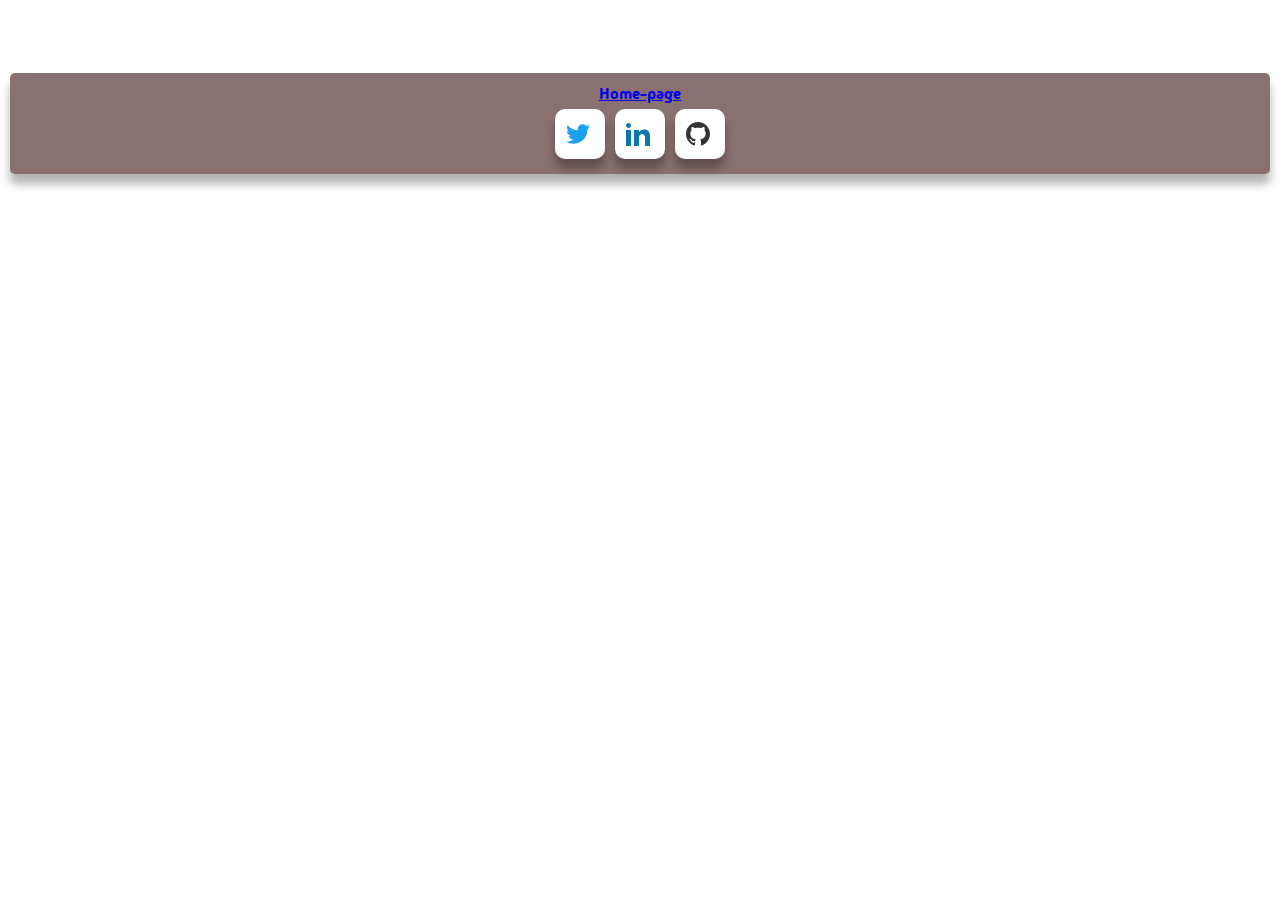
<file: contact.html>
<!DOCTYPE html>
<html lang="en">
  <head>
    <meta charset="UTF-8" />
    <meta name="viewport" content="width=device-width, initial-scale=1.0" />
    <link
      rel="stylesheet"
      href="https://cdn.jsdelivr.net/npm/bootstrap@4.6.2/dist/css/bootstrap.min.css"
      integrity="sha384-xOolHFLEh07PJGoPkLv1IbcEPTNtaed2xpHsD9ESMhqIYd0nLMwNLD69Npy4HI+N"
      crossorigin="anonymous"
    />
    <link rel="preconnect" href="https://fonts.googleapis.com" />
    <link rel="preconnect" href="https://fonts.gstatic.com" crossorigin />
    <link
      href="https://fonts.googleapis.com/css2?family=Anta&family=Madimi+One&display=swap"
      rel="stylesheet"
    />
    <link rel="stylesheet " type="text/Css" href="stlyle.css" />
    <script
      src="https://cdn.jsdelivr.net/npm/jquery@3.5.1/dist/jquery.slim.min.js"
      integrity="sha384-DfXdz2htPH0lsSSs5nCTpuj/zy4C+OGpamoFVy38MVBnE+IbbVYUew+OrCXaRkfj"
      crossorigin="anonymous"
    ></script>
    <script
      src="https://cdn.jsdelivr.net/npm/bootstrap@4.6.2/dist/js/bootstrap.bundle.min.js"
      integrity="sha384-Fy6S3B9q64WdZWQUiU+q4/2Lc9npb8tCaSX9FK7E8HnRr0Jz8D6OP9dO5Vg3Q9ct"
      crossorigin="anonymous"
    ></script>
    <title>contact me</title>
  </head>
  <body>
    <h1>Let's keep in touch</h1>
    <div id="details">
      <a href="index.html">Home-page</a>
      <div class="social-links">
        <div id="twitter" class="social-btn flex-center">
          <svg
            viewBox="0 0 24 24"
            height="24"
            width="24"
            xmlns="http://www.w3.org/2000/svg"
          >
            <path
              d="M24 4.557c-.883.392-1.832.656-2.828.775 1.017-.609 1.798-1.574 2.165-2.724-.951.564-2.005.974-3.127 1.195-.897-.957-2.178-1.555-3.594-1.555-3.179 0-5.515 2.966-4.797 6.045-4.091-.205-7.719-2.165-10.148-5.144-1.29 2.213-.669 5.108 1.523 6.574-.806-.026-1.566-.247-2.229-.616-.054 2.281 1.581 4.415 3.949 4.89-.693.188-1.452.232-2.224.084.626 1.956 2.444 3.379 4.6 3.419-2.07 1.623-4.678 2.348-7.29 2.04 2.179 1.397 4.768 2.212 7.548 2.212 9.142 0 14.307-7.721 13.995-14.646.962-.695 1.797-1.562 2.457-2.549z"
            ></path></svg
          ><span> <a href="https://www.twitter.com">@jymie</a></span>
        </div>

        <div id="linkedin" class="social-btn flex-center">
          <svg
            viewBox="0 0 24 24"
            height="24"
            width="24"
            xmlns="http://www.w3.org/2000/svg"
          >
            <path
              d="M4.98 3.5c0 1.381-1.11 2.5-2.48 2.5s-2.48-1.119-2.48-2.5c0-1.38 1.11-2.5 2.48-2.5s2.48 1.12 2.48 2.5zm.02 4.5h-5v16h5v-16zm7.982 0h-4.968v16h4.969v-8.399c0-4.67 6.029-5.052 6.029 0v8.399h4.988v-10.131c0-7.88-8.922-7.593-11.018-3.714v-2.155z"
            ></path></svg
          ><span>
            <a href="https://www.linkedin.com/in/jameelah-nabasirye-282793221"
              >in/jameelah Nabasirye</a
            ></span
          >
        </div>

        <div id="github" class="social-btn flex-center">
          <svg
            viewBox="0 0 24 24"
            height="24"
            width="24"
            xmlns="http://www.w3.org/2000/svg"
          >
            <path
              d="M12 0c-6.626 0-12 5.373-12 12 0 5.302 3.438 9.8 8.207 11.387.599.111.793-.261.793-.577v-2.234c-3.338.726-4.033-1.416-4.033-1.416-.546-1.387-1.333-1.756-1.333-1.756-1.089-.745.083-.729.083-.729 1.205.084 1.839 1.237 1.839 1.237 1.07 1.834 2.807 1.304 3.492.997.107-.775.418-1.305.762-1.604-2.665-.305-5.467-1.334-5.467-5.931 0-1.311.469-2.381 1.236-3.221-.124-.303-.535-1.524.117-3.176 0 0 1.008-.322 3.301 1.23.957-.266 1.983-.399 3.003-.404 1.02.005 2.047.138 3.006.404 2.291-1.552 3.297-1.23 3.297-1.23.653 1.653.242 2.874.118 3.176.77.84 1.235 1.911 1.235 3.221 0 4.609-2.807 5.624-5.479 5.921.43.372.823 1.102.823 2.222v3.293c0 .319.192.694.801.576 4.765-1.589 8.199-6.086 8.199-11.386 0-6.627-5.373-12-12-12z"
            ></path></svg
          ><span> <a href="https://github.com/jyamee">jyamee</a></span>
        </div>
      </div>
    </div>
  </body>
</html>
</file>
<file: stlyle.css>
:root {
  --primary-color: #804b86c2;
  --box-shadow: 0px 10px 10px rgba(0, 0, 0, 0.3);
  --background: rgb(138, 113, 113);
  --profile-color: #b592ce;
  --socials-color: #9374a5a7;
}
span {
  color: var(--profile-color);
}

strong {
  color: var(--profile-color);
  color: rgb(52, 55, 59);
}
.h3 {
  color: #23202c;
}
.social-links,
.flex-center {
  display: flex;
  justify-content: center;
  align-items: center;
}

.social-btn {
  cursor: pointer;
  height: 50px;
  width: 50px;
  font-family: "Titillium Web", sans-serif;
  color: #333;
  border-radius: 10px;
  box-shadow: var(--box-shadow);
  background: white;
  margin: 5px;
  transition: 0.3s;
  justify-content: center;
}

.social-btn svg {
  height: 24px;
  width: 24px;
}

.social-btn span {
  width: 0px;
  overflow: hidden;
  transition: 0.3s;
  text-align: center;
  margin-left: 5px;
}

.social-btn:hover {
  width: 150px;
  border-radius: 5px;
}

.social-btn:hover span {
  padding: 2px;
  width: 80px;
}

#twitter svg {
  fill: #1da1f2;
}

#linkedin svg {
  fill: #0e76a8;
}

#github {
  fill: #333;
}

.about-paragraphs {
  margin: 30px 0;
}

.about-paragraphs p {
  margin: 10px;
}

* {
  margin: 0;
  padding: 0;
  box-sizing: border-box;
  font-family: Arial, Helvetica, sans-serif;
}

a {
  font-family: "Madimi One", sans-serif;
}

P {
  line-height: 30px;
  font-family: "Madimi One", sans-serif;
  font-size: 15px;
}

.socials {
  color: blueviolet;
  border: 1px solid #f9f7;
  border-radius: 5px;
  font-size: 14px;
  padding: 10px 20px;
}

.fitness {
  color: blueviolet;
  border: 1px solid #f9f7;
  border-radius: 5px;
  font-size: 18px;
  padding: 15px 30px;
  line-height: 25px;
}

.manifest {
  color: blueviolet;
  border: 1px solid #f9f7;
  border-radius: 5px;
  font-size: 18px;
  padding: 15px 30px;
  line-height: 25px;
}
.forecast {
  color: blueviolet;
  border: 1px solid #f9f7;
  border-radius: 5px;
  font-size: 18px;
  padding: 15px 30px;
  line-height: 25px;
}
.header {
  position: relative;
  top: 0;
  left: 0;
  width: 100%;
  padding: 20px 20px;
  padding-right: 10%;
  display: flex;
  justify-content: space-evenly;
  align-items: center;
  z-index: 100;
  color: rgb(251, 221, 251);
  font-family: "Gill Sans", "Gill Sans MT", Calibri, "Trebuchet MS", sans-serif;
  background-color: #23202c;
}

.My Logo {
  position: relative;
  font-size: 25px;
  color: rgb(248, 230, 247);
  text-decoration: none;
  font-weight: 800;
  cursor: pointer;
}

.navbar a {
  position: relative;
  font-size: 1.1em;
  text-decoration: none;
  font-weight: 700;
  margin-left: 30px;
}

.home {
  position: relative;
  width: 100%;
  justify-content: space-between;
  height: 100vh;
  background-size: cover;
  background-position: center;
  display: flex;
  align-items: flex-end;
  background-color: #23202c;
  padding: 70px 50px;
}

h3 {
  font-size: 32px;
  font-weight: 700;
  color: rgb(235, 235, 255);
}
h1 {
  font-size: 50px;
  font-weight: 700;
  margin-top: 5px;
  color: white;
}

#details {
  text-align: center;
  padding: 10px;
  margin: 10px;
  border-radius: 5px;
  box-shadow: var(--box-shadow);
  background: var(--background);
}
.image-container {
  position: relative;
  margin-top: 0px;
  right: 20%;
  width: 500px;
  height: 500px;
  border-radius: 50%;
  overflow: hidden;
}

.image-container img {
  width: 100%;
  height: 100%;
  object-fit: cover;
  border-radius: 50%;
  background-color: rgb(201, 113, 49);
}

html {
  scroll-behavior: smooth;
}
@media (max-width: 900px) {
  .project {
    padding: 0;
    text-align: center;
  }
}
</file>
